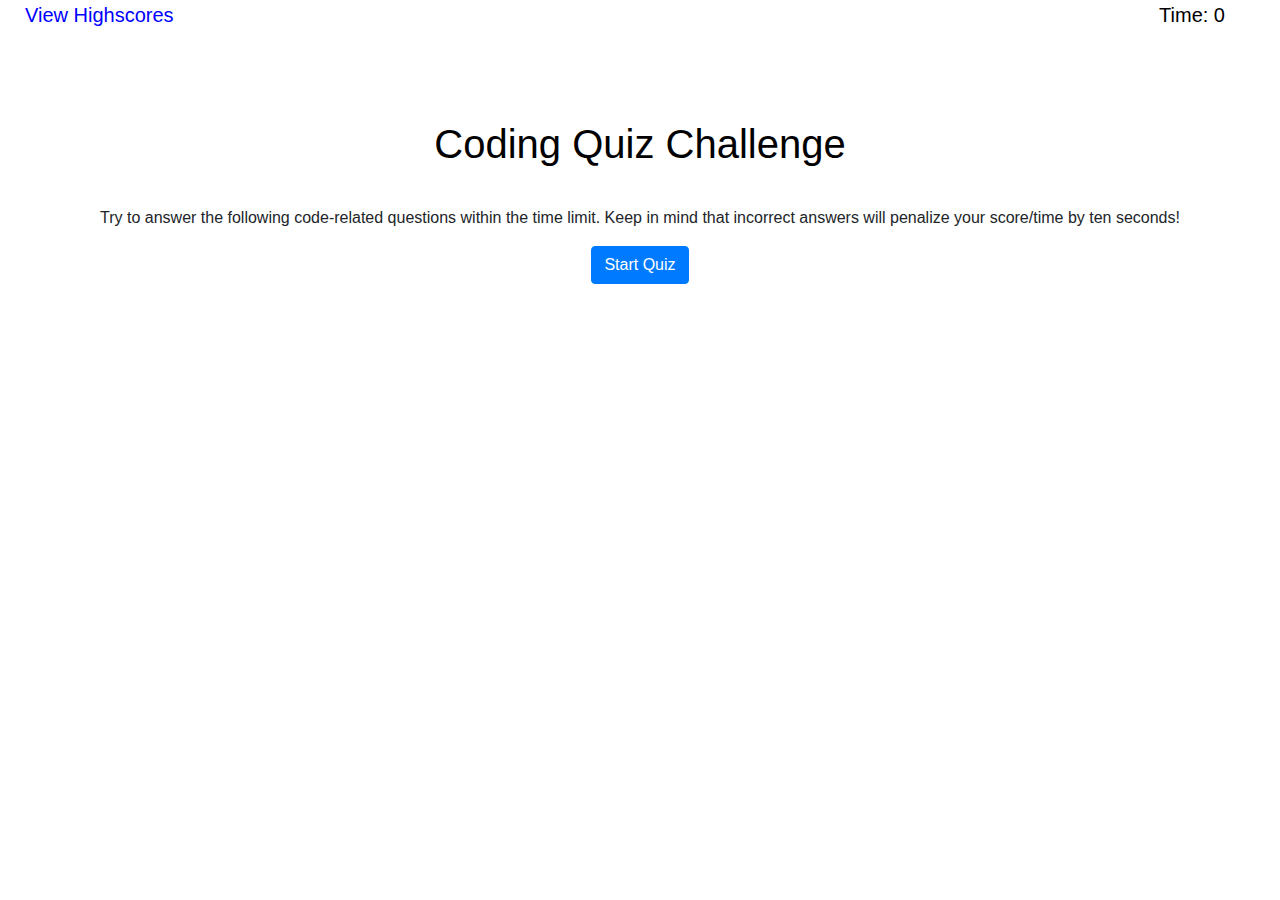
<file: index.html>
<!DOCTYPE html>
<html lang="en">

<head>
    <meta charset="UTF-8">
    <meta name="viewport" content="width=device-width, initial-scale=1.0">
    <title>Coding Quiz</title>
    <!-- CSS -->
    <link rel="stylesheet" type="text/css" href="./develop/style/style.css">
    <!-- Bootstrap -->
    <link rel="stylesheet" href="https://stackpath.bootstrapcdn.com/bootstrap/4.4.1/css/bootstrap.min.css" integrity="sha384-Vkoo8x4CGsO3+Hhxv8T/Q5PaXtkKtu6ug5TOeNV6gBiFeWPGFN9MuhOf23Q9Ifjh" crossorigin="anonymous">
</head>

<body>
    <header>
        <div class="row">
            <div class="col-lg-2">
                <!-- Highscores link -->
                <div class="score">View Highscores</div>
            </div>
            <div class="col-lg-6">
                <div class="empty"></div>
            </div>
            <div class="col-lg-4">
                <!-- Timer -->
                <div class="time">
                    Time: 0
                    <div class="timer"></div>
                </div>
            </div>
        </div>
    </header>

    <!-- First page -->
    <div class="slide" id="slide1">
        <div class="row">
            <div class="col-lg-12">
                <div class="main-headings-container">
                    <h1>Coding Quiz Challenge</h1>
                </div>
                <div class="quiz-container">
                    <p>
                        Try to answer the following code-related questions within the time limit. Keep in mind that incorrect answers will penalize your score/time by ten seconds!
                    </p>
                </div>
                <div class="button-container">
                    <button type="button" class="btn btn-primary" id="start-button">Start Quiz</button>
                </div>
            </div>
        </div>
    </div>

    <!-- Second page -->
    <div class="slide" id="slide2">
        <div class="row">
            <div class="col-lg-12">
                <div class="main-headings-container">
                    <h1 id="question1"></h1>
                </div>
                <div class="text-container">
                    <ul id="list-answers-q1">
                    </ul>
                </div>
                <div class="next-page1"><button type="button" class="btn btn-primary" id="next1" value="next">Next</button></div>
                <div class="assessment1">
                    <ul class="assessment1ul"></ul>
                </div>
            </div>
        </div>
    </div>

    <!-- Third page -->
    <div class="slide" id="slide3">
        <div class="row">
            <div class="col-lg-12">
                <div class="main-headings-container">
                    <h1 id="question2"></h1>
                </div>
                <div class="text-container">
                    <ul id="list-answers-q2">
                    </ul>
                </div>
                <div class="next-page2"><button type="button" class="btn btn-primary" id="next2" value="next">Next</button></div>
                <div class="assessment2">
                    <ul class="assessment2ul"></ul>
                </div>
            </div>
        </div>
    </div>

    <!-- Fourth page -->
    <div class="slide" id="slide4">
        <div class="row">
            <div class="col-lg-12">
                <div class="main-headings-container">
                    <h1 id="question3"></h1>
                </div>
                <div class="text-container">
                    <ul id="list-answers-q3">
                    </ul>
                </div>
                <div class="next-page3"><button type="button" class="btn btn-primary" id="next3" value="next">Next</button></div>
                <div class="assessment3">
                    <ul class="assessment3ul"></ul>
                </div>
            </div>
        </div>
    </div>

    <!-- Fifth page -->
    <div class="slide" id="slide5">
        <div class="row">
            <div class="col-lg-12">
                <div class="main-headings-container">
                    <h1 id="question4"></h1>
                </div>
                <div class="text-container">
                    <ul id="list-answers-q4">
                    </ul>
                </div>
                <div class="next-page4"><button type="button" class="btn btn-primary" id="next4" value="next">Next</button></div>
                <div class="assessment4">
                    <ul class="assessment4ul"></ul>
                </div>
            </div>
        </div>
    </div>

    <!-- Sixth page -->
    <div class="slide" id="slide6">
        <div class="row">
            <div class="col-lg-12">
                <div class="main-headings-container">
                    <h1 id="question5"></h1>
                </div>
                <div class="text-container">
                    <ul id="list-answers-q5">
                    </ul>
                </div>
                <div class="next-page5"><button type="button" class="btn btn-primary" id="next5" value="next">Next</button></div>
                <div class="assessment5">
                    <ul class="assessment5ul"></ul>
                </div>
            </div>
        </div>
    </div>

    <!-- Seventh page -->
    <div class="slide" id="slide7">
        <div class="row">
            <div class="col-lg-12">
                <div class="main-headings-container">
                    <h1>All done!</h1>
                </div>
                <div class="text-container">
                    <p class="score-display">
                        Your final score is: <span class="span"></span>
                    </p>
                </div>
                <div class="row">
                    <div class="col-lg-4"></div>
                    <div class="col-lg-4">
                        <div class="form-container">
                            <form class="form-inline" action="#" name="scoreForm" method="post" id="form-id">
                                <div class="form-group mb-2">
                                    <label for="staticInitials" class="sr-only">Enter intitials:</label>
                                    <input type="text" readonly class="form-control-plaintext" id="staticInitials" value="Enter initials:">
                                </div>
                                <div class="form-group mx-sm-3 mb-2">
                                    <label for="inputInitials" class="sr-only">Initials</label>
                                    <input type="initials" class="form-control" id="inputInitials" placeholder="Initials">
                                </div>
                                <button type="submit" class="btn btn-primary mb-2" id="submit-button">Sumbit</button>
                            </form>
                        </div>
                    </div>
                    <div class="col-lg-4"></div>
                </div>
                <div class="row">
                    <div class="col-lg-4"></div>
                    <div class="col-lg-4">
                        <ul class=score-list></ul>
                    </div>
                    <div class="col-lg-4"></div>
                </div>
            </div>
        </div>
    </div>

    <!-- Scores page -->
    <div class="slide" id="slide8">
        <div class="row">
            <div class="col-lg-12">
                <div class="main-headings-container">
                    <h1>Highscores</h1>
                </div>
                <div class="text-container">
                    <ol class="high-scores-list">
                    </ol>
                </div>
                <div class="buttons-container">
                    <button type="button" class="btn btn-primary" id="Go-back-button">Go Back</button>
                    <button type="button" class="btn btn-primary" id="Clear-Highscore-button">Clear Highscores</button>
                </div>
            </div>
        </div>
    </div>

    <!-- jQuery -->
    <script src="https://code.jquery.com/jquery-3.4.1.slim.min.js" integrity="sha384-J6qa4849blE2+poT4WnyKhv5vZF5SrPo0iEjwBvKU7imGFAV0wwj1yYfoRSJoZ+n" crossorigin="anonymous"></script>
    <script src="https://cdn.jsdelivr.net/npm/popper.js@1.16.0/dist/umd/popper.min.js" integrity="sha384-Q6E9RHvbIyZFJoft+2mJbHaEWldlvI9IOYy5n3zV9zzTtmI3UksdQRVvoxMfooAo" crossorigin="anonymous"></script>
    <script src="https://stackpath.bootstrapcdn.com/bootstrap/4.4.1/js/bootstrap.min.js" integrity="sha384-wfSDF2E50Y2D1uUdj0O3uMBJnjuUD4Ih7YwaYd1iqfktj0Uod8GCExl3Og8ifwB6" crossorigin="anonymous"></script>
    <!-- JavaScript -->
    <script src="./develop/scripts/script.js"></script>
</body>

</html>
</file>
<file: develop/style/style.css>
body {
  font-family: sans-serif;
}

h1 {
  color: black;
  font-weight: bold;
  font-size: 40px;
  margin: 15px;
}

ul, .assessment1, .assessment2, .assessment3, .assessment4, .assessment5 {
  list-style: none;
}

.main-headings-container {
  margin: 15px;
  padding: 15px;
}

.button-container, .form-container, .form-inline, .text-container, .next-page1, .next-page2, .next-page3, .next-page4, .next-page5 {
  text-align: center;
}


.score {
  position: relative; /* Sit on top of the page content */
  left: 25px;
  color: blue;
  text-align: left;
  font-weight: normal;
  font-size: 20px;
  cursor: pointer; /* Add a pointer on hover */
}

.score:hover {
background-color: azure;
  cursor: pointer; /* Add a pointer on hover */
}

.score:active {
  background-color: azure;
  color: red;
  cursor: pointer; /* Add a pointer on hover */
  }

.empty {
position: absolute; /* Sit on top of the page content */
left: 0px;
right: 0px;
padding: 0px;
}


.time {
  position: relative; /* Sit on top of the page content */
  right: 55px;
  color: black;
  text-align: right;
  font-weight: normal;
  font-size: 20px;
}

/* Opacity; display = block/none; visibility = visibile/invisible */

#slide1 {
    position: relative; 
    /* visibility: visible;  */
    display: block; 
    width: 100%; 
    height: 100%; 
    top: 60px;
    left: 0;
    right: 0;
    bottom: 0;
    background-color: #FFFFFF(0,0,0,0.5);
    z-index: 8; 
    text-align: center;

  }

  #slide2, #slide3, #slide4, #slide5, #slide6, #slide7, #slide8 {
    position: relative; /* Sit on top of the page content */
    /* visibility: hidden; */
    display: none; /* Hidden by default */
    width: 100%; /* Full width (cover the whole page) */
    height: 100%; /* Full height (cover the whole page) */
    top: 60px;
    left: 0;
    right: 0;
    bottom: 0;
    background-color: #FFFFFF(0,0,0,0.5); /* White background with opacity */
    z-index: 7; /* Specify a stack order in case you're using a different order for other elements */
    text-align: center;
  }

  .button {
    cursor: pointer; /* Add a pointer on hover */
    margin: 15px;
  }

  li{
    margin: 5px 0;
  }
</file>
